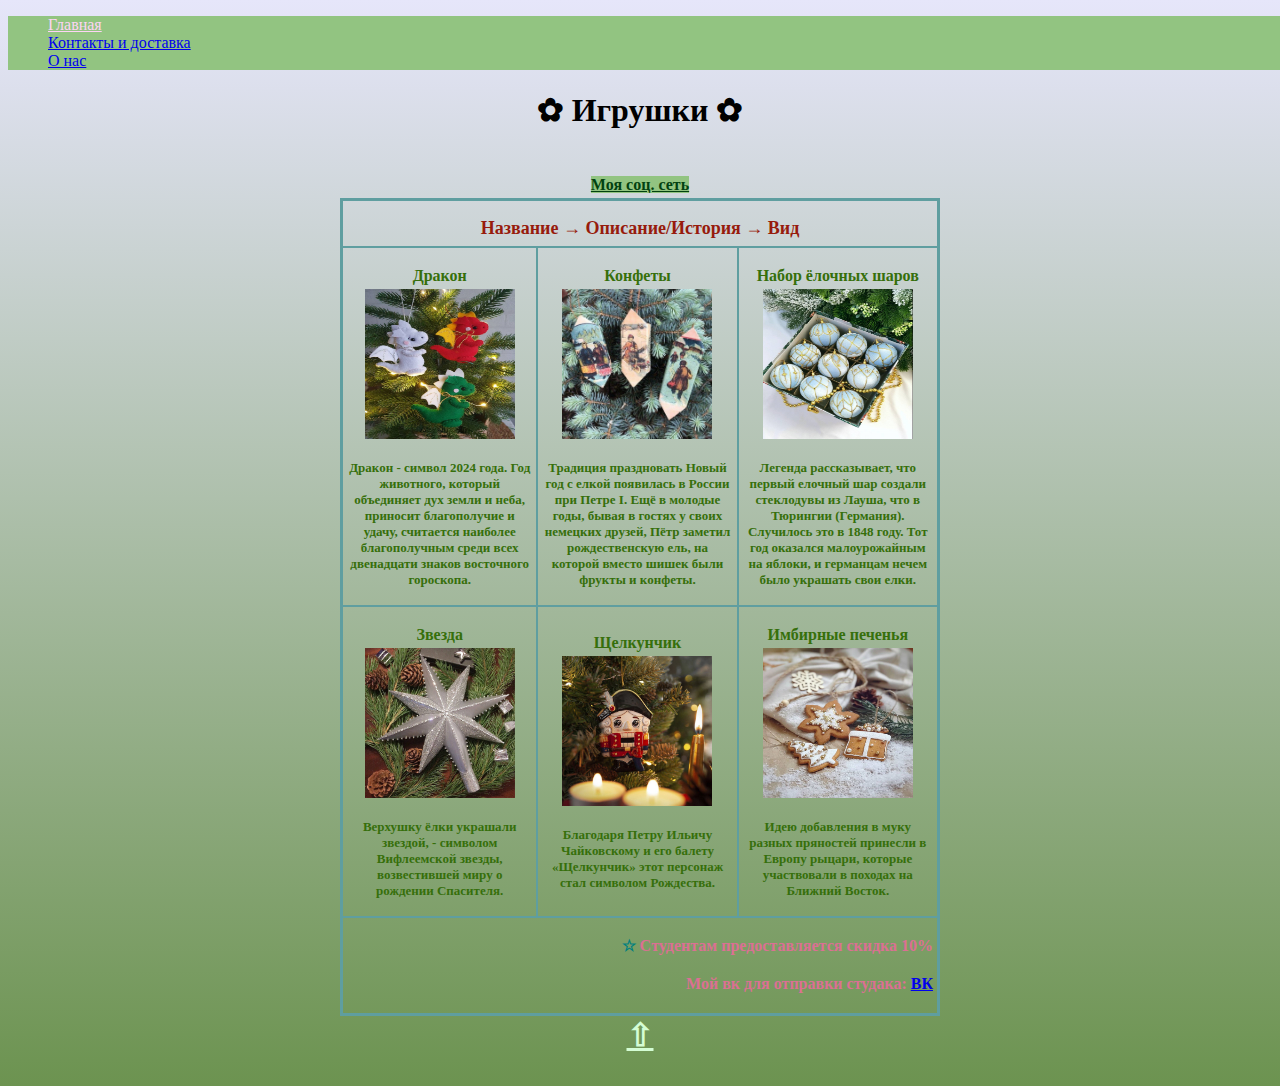
<file: kr/index.html>
<!DOCTYPE html>
<html lang="en" dir="'ltr">
    <head>
        <meta charset="utf-8">
        <title>Елочные игрушки</title>
        <link rel="stylesheet" href="нг.css">
</head>
<body class="gl">
    <ul id="navbar">
        <li><a id="active" href="index.html" name="top">Главная</a></a></li>
        <li><a href="контакты.html">Контакты и доставка</a></li>
        <li><a href="о нас.html">О нас</a></li>
    </ul>
      </body>
    <h1 align="center">&#10047 <front face="Helivicta" size="5" color="Grey">Игрушки &#10047</front> 

    <p></p>
    <font size="3" align="left">
    <a class="VK" href="#VK">Моя соц. сеть</a>
    </font>
        <table align="center" cellspacing="0" cellpadding="4" border="2"
            width="600" height="300" bordercolor=#5F9EA0>
    <tr>
        <td colspan="6" align="center">
            <font size="3" color="#008080">    
                </font>
            <font size="4" color="#971B0C">
                <b>Название &#8594 Описание/История &#8594 Вид</b>
            </font>
        </td>
    </tr>        
    <tr>
        <td colspan="2">
            <font size="3" color="#366F0B">
            <b>Дракон</b>
            </font>
            <img src="дракон.png" alt="" height="150" width="150">
            <font size="2" color="#366F0B">
            <b><p>Дракон - символ 2024 года. Год животного, который объединяет дух земли и неба, приносит благополучие и удачу, считается наиболее благополучным среди всех двенадцати знаков восточного гороскопа.</b></p>
            </font>
        </td>

        <td colspan="2">
            <font size="3" color="#366F0B">
            <b>Конфеты</b>
            </font>
            <img src="конфета.png" alt="" height="150" width="150">
            <font size="2" color="#366F0B">
                <b><p>Традиция праздновать Новый год с елкой появилась в России при Петре I. Ещё в молодые годы, бывая в гостях у своих немецких друзей, Пётр заметил рождественскую ель, на которой вместо шишек были фрукты и конфеты.</b></p>
            </font>
        </td>

        <td colspan="2">
            <font size="3" color="#366F0B">
            <b>Набор ёлочных шаров</b>
            </font>
            <img src="набор.png" alt="" height="150" width="150">
            <font size="2" color="#366F0B">
                <b><p>Легенда рассказывает, что первый елочный шар создали стеклодувы из Лауша, что в Тюрингии (Германия). Случилось это в 1848 году. Тот год оказался малоурожайным на яблоки, и германцам нечем было украшать свои елки.</b></p>
            </font>
        </td>
    </tr>  
    <tr>
        <td colspan="2">
            <font size="3" color="#366F0B">
            <b>Звезда</b>
            </font>
            <img src="звезда.png" alt="" height="150" width="150">
            <font size="2" color="#366F0B">
                <b><p>Верхушку ёлки украшали звездой, - символом Вифлеемской звезды, возвестившей миру о рождении Спасителя.</b></p>
            </font>
        </td>

        <td colspan="2">
            <font size="3" color="#366F0B">
            <b>Щелкунчик</b>
            </font>
            <img src="Щелкунчик.png" alt="" height="150" width="150">
            <font size="2" color="#366F0B">
                <b><p>Благодаря Петру Ильичу Чайковскому и его балету «Щелкунчик» этот персонаж стал символом Рождества.</b></p>
            </font>
        </td>

        <td colspan="2">
            <font size="3" color="#366F0B">
            <b>Имбирные печенья</b>
            </font>
            <img src="печенье.jpg" alt="" height="150" width="150">
            <font size="2" color="#366F0B">
                <b><p>Идею добавления в муку разных пряностей принесли в Европу рыцари, которые участвовали в походах на Ближний Восток.</b></p>
            </font>
        </td>
    </tr>    
        <tr>
            <td colspan="6" align="right">
            <font size="3" color="#008080">    
                &#x2606
            </font>
            <font size="3" color="#DB7093">
            <b>Cтудентам предоставляется скидка 10%</b>
           <p> Мой вк для отправки студака: <a target="_blank" href="https://vk.com/tasya.bodrova" name="VK">ВК</a></p>
            </font>
            </td>
        </tr>  
        </table>
        <a class="naverh" href="#top"> ⇧ </a>
        <p></p>
        </html>
</file>
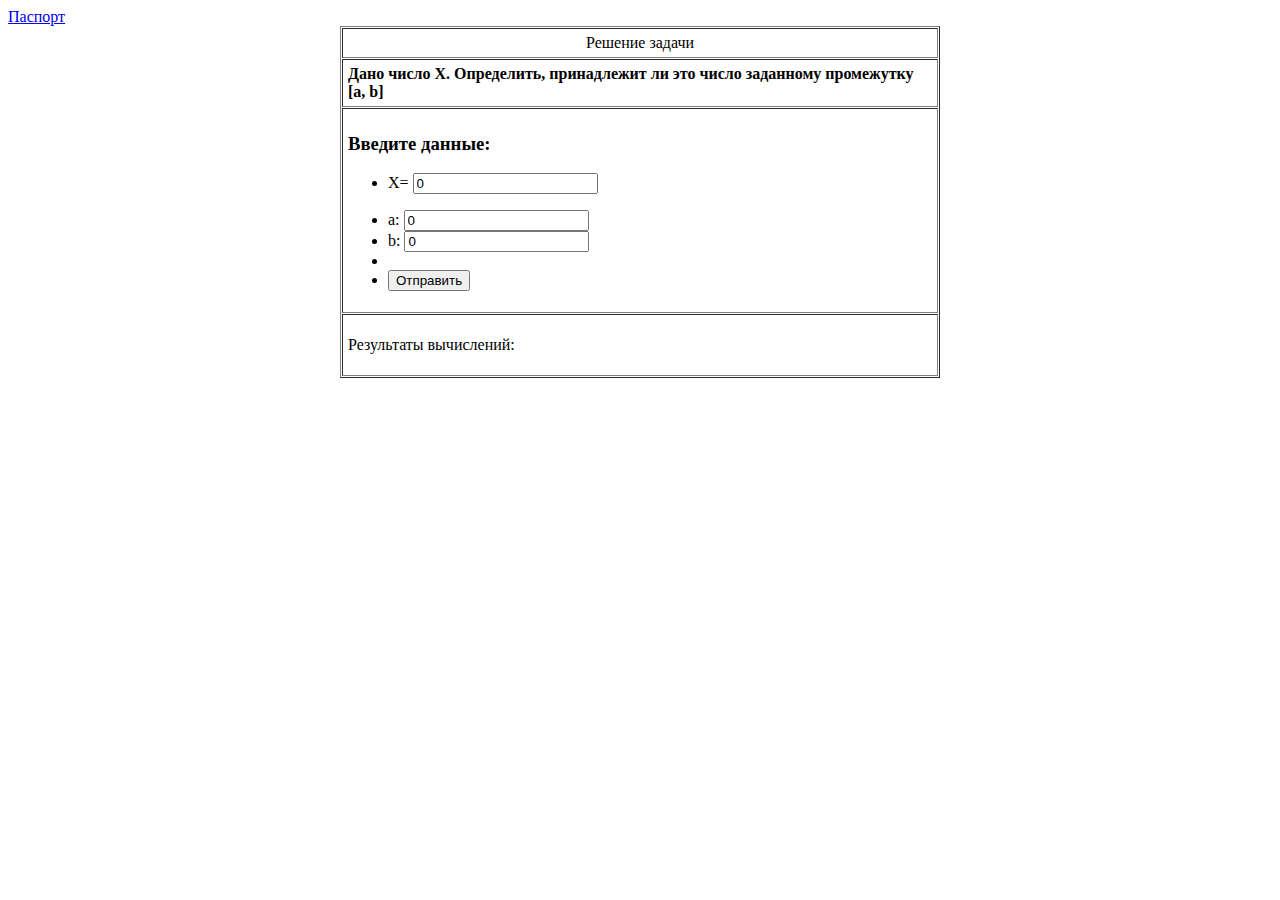
<file: dz/abx.html>
<!DOCTYPE html>
<head>
    <meta charset="UTF-8">
    <title>Задача</title>
</head>

<body>
    <table align="center" border=1 cellpadding="5" cellspacing="1" width="600px">
        <tr>
            <td align="center">Решение задачи</td>
        </tr> 

        <tr>
            <td align="cnter"><b>Дано число X. Определить, принадлежит ли это число заданному промежутку [a, b]</b></td>
        </tr>
        
        <tr>
        
<td>
    <p><h3>Введите данные:</h3></p>
<form action="https://www.yandex.ru/search?" id="UserEnter" name="UserEnter" target="_blank">
    <input name="q" type="hidden" value="search">
    <input name="formulation" type="hidden" value="">
    <ul>
        <li>X= <input id="X" name="X" type="number" value=0></li>
        <p></p>
        <li>a: <input id="a" name="a" type="number" value=0></li>
        <li>b: <input id="b" name="b" type="number" value=0></li>
        <li><input name="result" type="hidden" value="#"></li>
        <li> <input class="btn" name="submit" type="Submit" value="Отправить"></li>
    </ul>
</form>
</td>
</tr>
<tr>
    <td>
        <p id="result">Результаты вычислений: </p>
    </td>
    <li><a href="index.html">Паспорт</a></li>
</tr>
<script src="abx.js"></script>
</body>
</html>
</file>
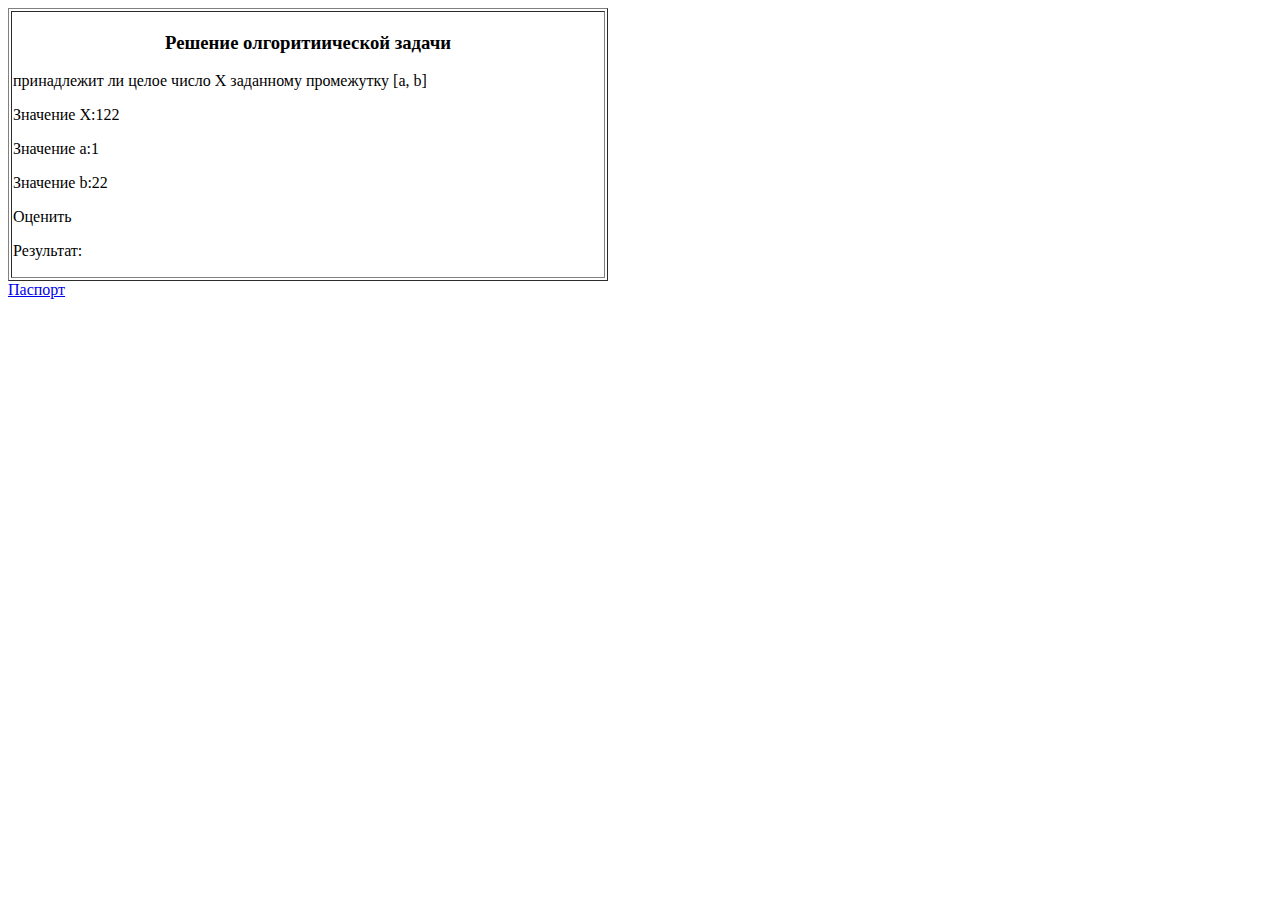
<file: dz/abx2.html>
<!DOCTYPE html>
<html lang="en">
<head>
    <meta charset="UTF-8">
    <title>DOM_JS Считываем инфрмацию из DOM</title>
</head>
<body>
<table align="centre" border="1" cellpadding="1" width="600">
    <tr>
        <td>
            <h3 align="center">Решение олгоритиической задачи</h3>
            <p>принадлежит ли целое число X заданному промежутку [a, b]</p>
            <p>Значение X:<span id='X'>122</span></p>
            <p>Значение а:<span id='a'>1</span></p>
            <p>Значение b:<span id='b'>22</span></p>
            <p id="verify">Оценить</p>

            <p>Результат: <span id="result"></span></p>
        </td>
    </tr>
</table>
<li><a href="index.html">Паспорт</a></li>
<script src="abx2.js"></script>
</body>
</html>
</file>
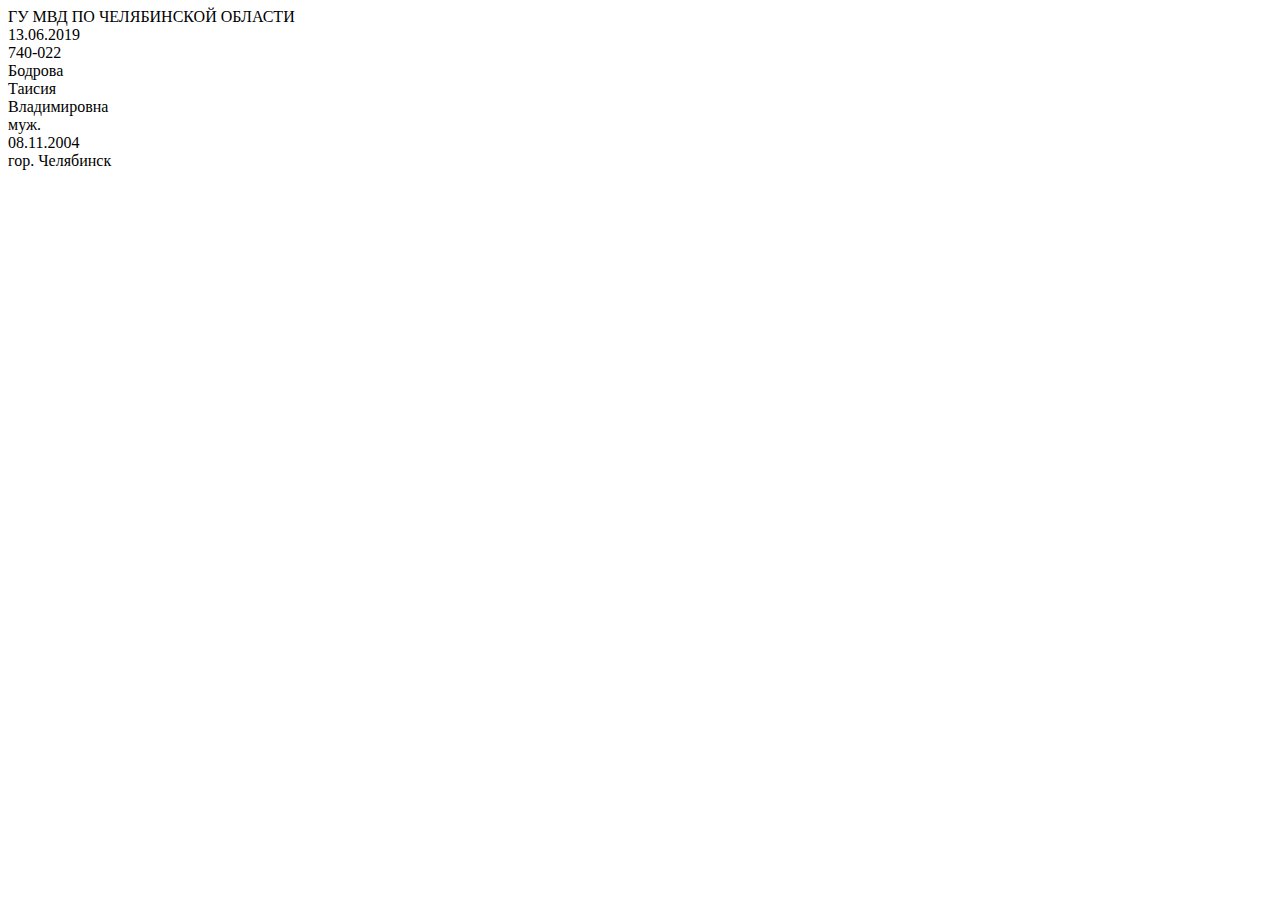
<file: dz/структур.html>
<!DOCTYPE html>
<html lang="en">
<head>
    <meta charset="UTF-8">
    <title>Title</title>
</head>
<body>
    <div cLass="blockl"> ГУ МВД ПО ЧЕЛЯБИНСКОЙ ОБЛАСТИ </div>
    <div class="block2"> 13.06.2019 </div>
    <div class="block3"> 740-022 </div>
    <div class="block4"> Бодрова </div>
    <div class="block5"> Таисия </div>
    <div class="block6"> Владимировна </div>
    <div class="block7"> муж. </div> 
    <div class="block8"> 08.11.2004 </div> 
    <div class="block9"> гор. Челябинск </div>
</body>
</html>
</file>
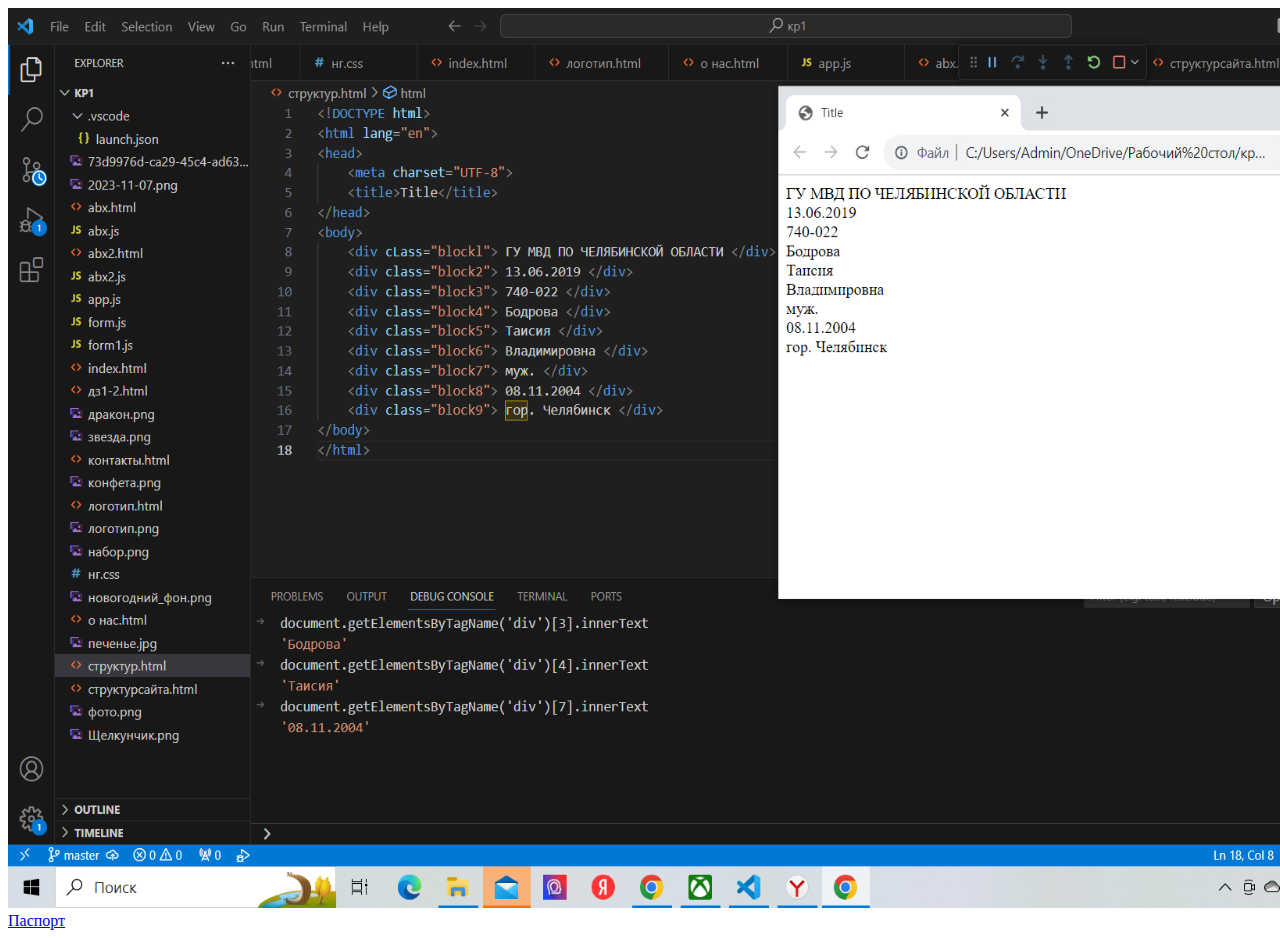
<file: dz/структурсайта.html>
<!DOCTYPE html>
<html lang="en">
<head>
    <meta charset="UTF-8">
    <title>Title</title>
</head>
<body>
    <img src="2023-11-07 (2).png" alt="" height="900" width="1500">
    <li><a href="index.html">Паспорт</a></li>
</body>
</html>
</file>
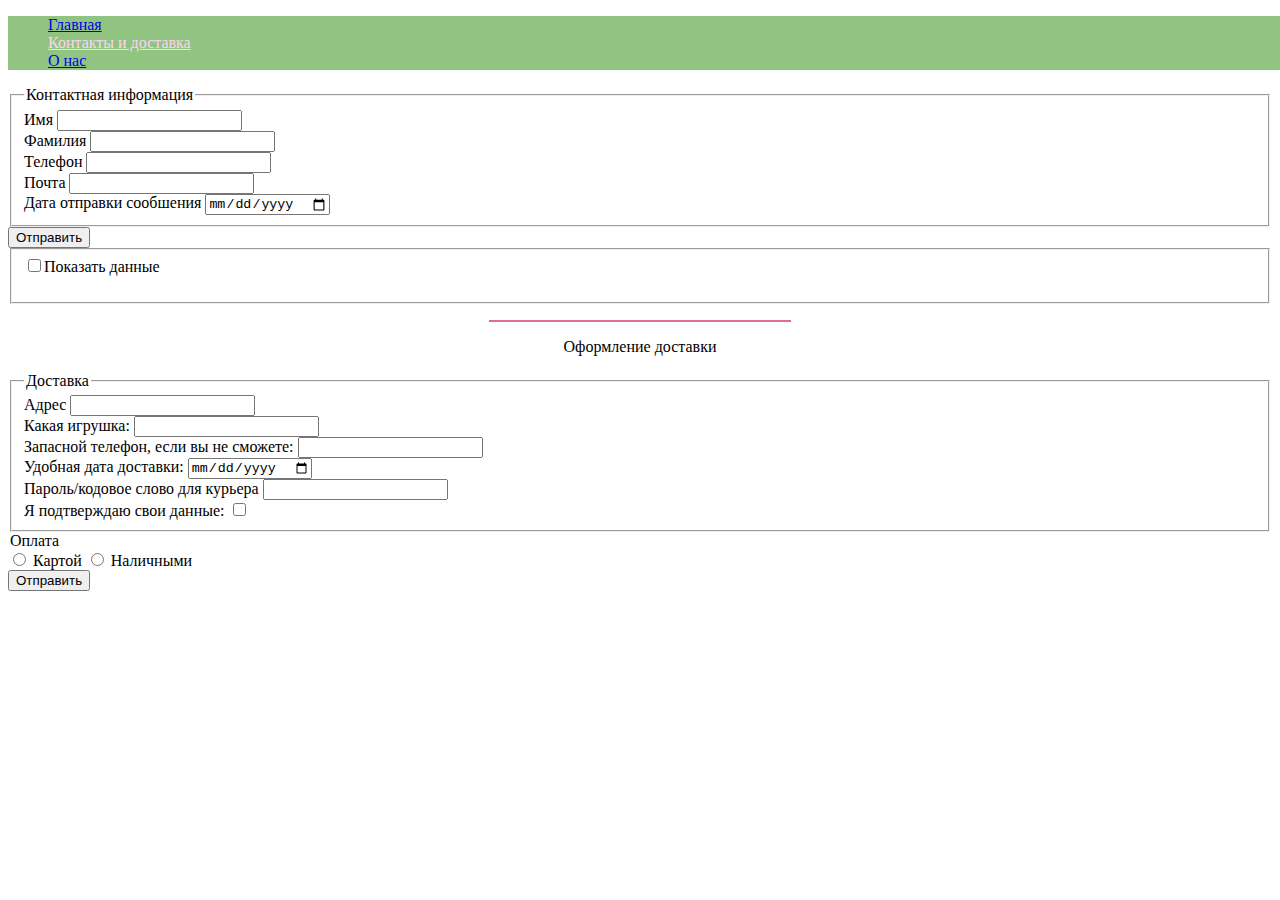
<file: kr/контакты.html>
<!DOCTYPE html>
    <head>
        <meta charset="utf-8">
        <title>Елочные игрушки</title>
        <link rel="stylesheet" href="нг.css">
        <script type="text/javascript" src="form.js"></script>
</head>
<body>
    <ul id="navbar">
        <li><a href="index.html">Главная</a></li>
        <li><a id="active" href="контакты.html">Контакты и доставка</a></a></li>
        <li><a href="о нас.html">О нас</a></li>
    </ul>
      </body>

    <form action="https://www.yandex.ru/search?" method="get" target="_self"> 
        <fieldset>
            <legend>Контактная информация</legend>
            <label for="mname">Имя</label>
            <input type="text" id="mname" name="mname"><br>
            <label for="msurname">Фамилия</label>
            <input type="text" id="msurname" name="msurname"><br>
            <label for="mteleph">Телефон</label>
            <input type="number" id="mteleph" name="mteleph"><br>
            <label for="memail">Почта</label>
            <input type="email" id="memail" name="memail"><br>
            <label for="mdata">Дата отправки сообшения</label>
            <input type="date" id="mdata" name="mdata"><br>
        </fieldset>

            <input class="btn" name="submit" type="Submit" value="Отправить"> 
            <fieldset>
                <input type="checkbox" name="data_output" id="datoutp" value="Показать данные" onclick="check(this.form)">Показать данные
                <p id="rez"></p> 
            </fieldset>
    </form>
<p>


</p>
<hr width="300px" color="#DB7093">
<p align="center"> Оформление доставки </p>
<form action="https://www.yandex.ru/search?" method="get" target="_self"> 
    <fieldset>
        <legend>Доставка</legend>
        <label for="madres">Адрес</label>
        <input type="address" id="madres" name="madres"><br>

        <label name="migrush">Какая игрушка:</label>
        <input type="text" id="migrush" name="migrush"><br>

        <label for="mteleph1">Запасной телефон, если вы не сможете:</label>
        <input type="number" id="mteleph1" name="mteleph1"><br>

        <label for="mdata1">Удобная дата доставки:</label>
        <input type="date" id="mdata1" name="mdatadostavki"><br>

        <label for="mparol">Пароль/кодовое слово для курьера</label>
        <input type="password" id="mparol" name="mparol"><br>
        <input type="hidden" name="country" value="Russia">
        <label>
            Я подтверждаю свои данные:
            <input type="checkbox" name="podverdata" value="da">
        </label>
    </fieldset>

    <legend>Оплата</legend>
    <div>
      <input type="radio" id="PaymentChoice1" name="payment" value="card" />
      <label for="PaymentChoice1">Картой</label>
      <input type="radio" id="PaymentChoice2" name="payment" value="cash" />
      <label for="PaymentChoice2">Наличными</label>
    </div>
    <input class="btn" name="submit" type="Submit" value="Отправить"> 
</form>


    </body>       
</html>
</file>
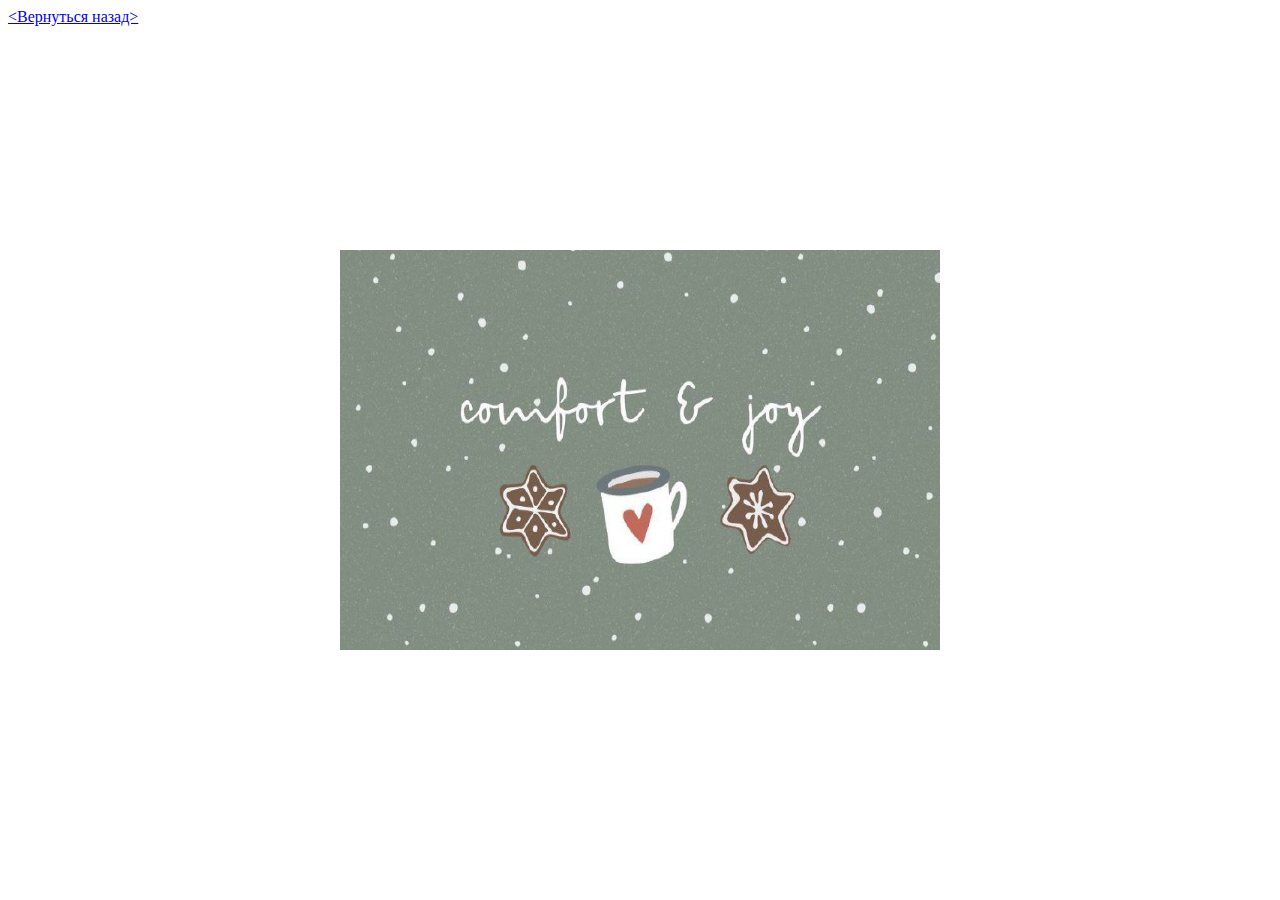
<file: kr/логотип.html>
<!DOCTYPE html>
<html lang="en" dir="'ltr">
    <head>
        <meta charset="utf-8">
        <title>Логотип</title>
        <link rel="stylesheet" href="нг.css">
    </head>
    <body>
        <a href="о нас.html"><Вернуться назад></a>
            <div class="block">
                  <img width="600px" height="400px" src="логотип.png">
         </div>
    </body>
</html>
</file>
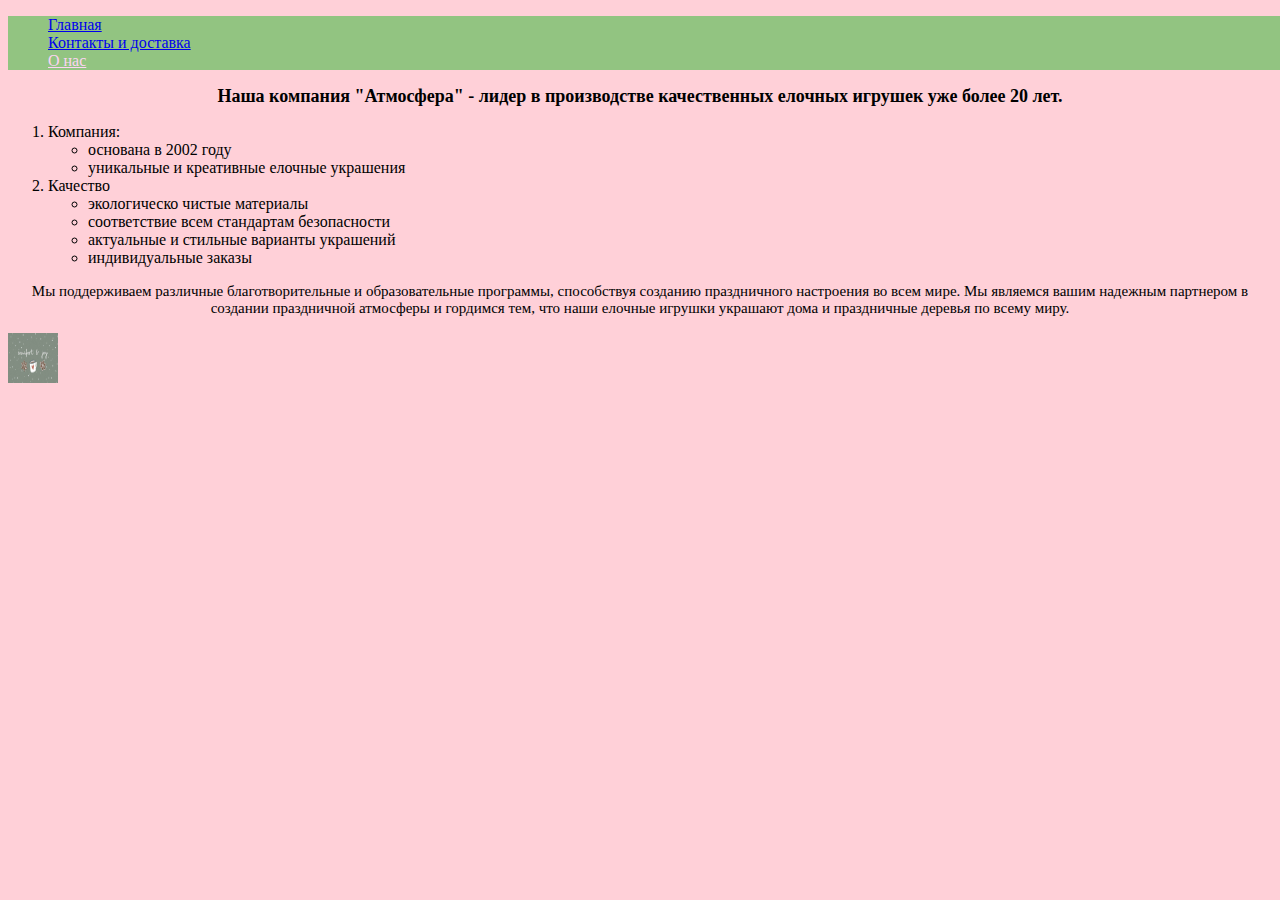
<file: kr/о нас.html>
<!DOCTYPE html>
<html lang="en" dir="'ltr">
    <head>
        <meta charset="utf-8">
        <title>Елочные игрушки</title>
        <link rel="stylesheet" href="нг.css">
</head>
<body class="on">
    <ul id="navbar">
        <li><a href="index.html">Главная</a></li>
        <li><a href="контакты.html">Контакты и доставка</a></li>
        <li><a id="active" href="о нас.html">О нас</a></a></li>
    </ul>
    <h1 style="font-size:18px" align="center">Наша компания "Атмосфера" - лидер в производстве качественных елочных игрушек уже более 20 лет. </h1>
    <p><p> </p></p>
    <ol>
        <li>Компания:
            <ul>
                <li>основана в 2002 году</li>
                <li>уникальные и креативные елочные украшения</li>
            </ul>
        </li>

        <li>Качество
            <ul>
                <li>экологическо чистые материалы</li>
                <li>соответствие всем стандартам безопасности</li>
                <li>актуальные и стильные варианты украшений</li>
                <li>индивидуальные заказы</li>
            </ul>
        </li>
    </ol>
    
       <p style="font-size:15px" align="center"> Мы поддерживаем различные благотворительные и образовательные программы, способствуя созданию праздничного настроения во всем мире.
  Мы являемся вашим надежным партнером в создании праздничной атмосферы и гордимся тем, что наши елочные игрушки украшают дома и праздничные деревья по всему миру.</p>
  <p>





    


    </p>
    <a href="логотип.html"> <img src="логотип.png" alt="" height="50" width="50"></a>
    </body>
</html>
</file>
<file: kr/нг.css>
#navbar {
  list-style-type: none;
  width: 1470px;
  text-align: left;
  background-color: rgb(146, 196, 129);
}
a#active { color: rgb(253, 212, 244); 
}
.gl {
  background: linear-gradient(to bottom, #E6E6FA 0%, #6c9350 100%);
}
.on {
  background: #ffd0d8;
}
table {
    background-image: url("https://god-drakona.ru/wp-content/uploads/2022/10/1624645235_19-phonoteka_org-p-novogodnie-oboi-tumbler-krasivo-21.png");
}
.naverh{
  color: rgb(212, 253, 212);
}
.VK{
  color: rgb(2, 66, 16);
  background-color:  rgb(146, 196, 129);
}
.block img {
  position: absolute;
  top: 50%;
  left: 50%;
  transform: translate(-50%, -50%);
}
</file>
